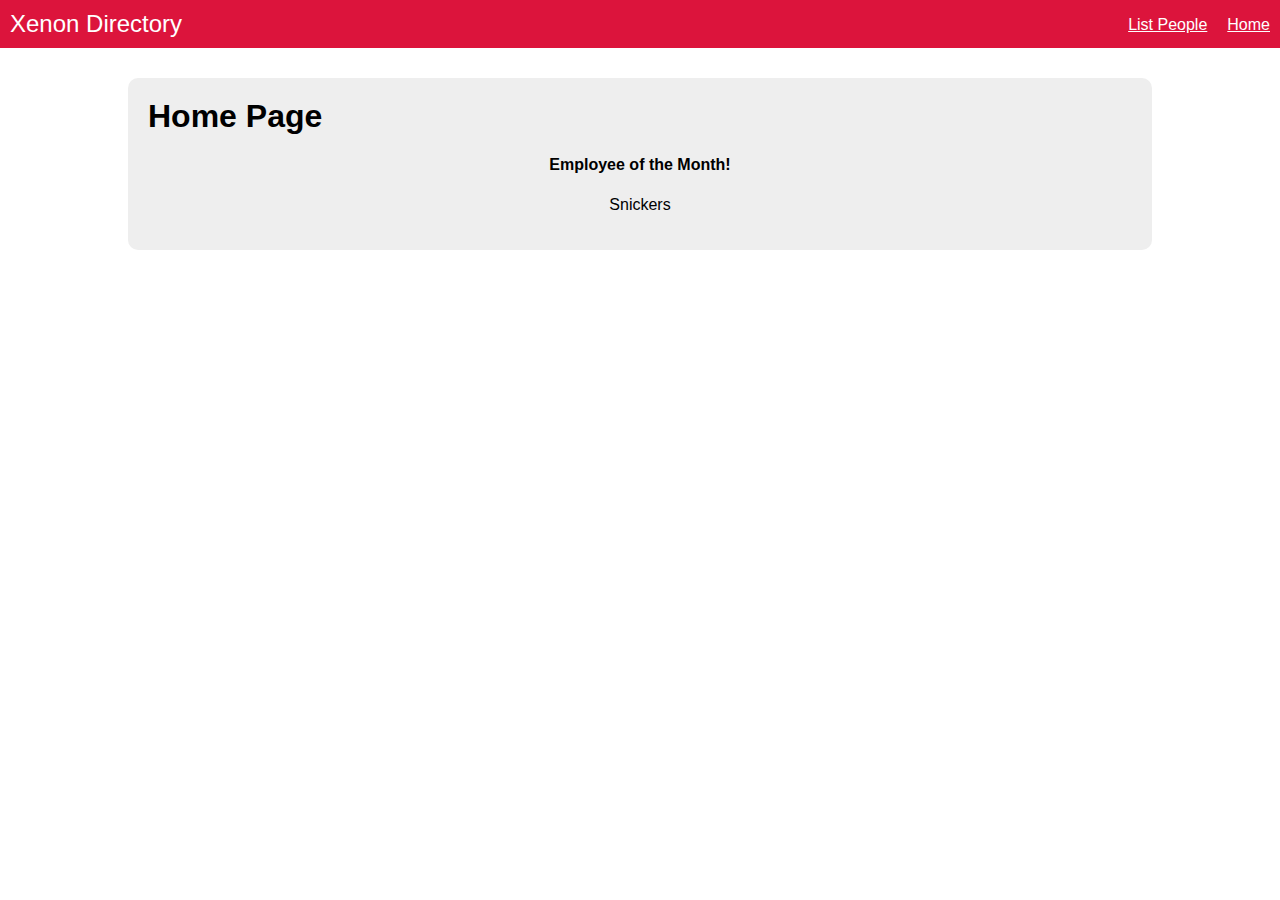
<file: index.html>
<!DOCTYPE html>
<html lang="en" ng-app="myTomoApp">
<head>
  <meta charset="UTF-8">
  <meta http-equiv="X-UA-Compatible" content="IE=edge">
  <meta name="viewport" content="width=device-width, initial-scale=1.0">
  <script src="app/lib/angular.min.js"></script>
  <script src="app/lib/angular-route.min.js"></script>
  <script src="app/app.js"></script>
  <link rel="stylesheet" href="styles/styles.css">
  <title>AngularJs!</title>
</head>
<body>
  <header ng-include="'header.html'"></header>
  <main ng-view></main>
</body>
</html>
</file>
<file: styles/styles.css>
body{
  font-family: Helvetica;
  margin: 0;
}

h1,h2,h3{
  margin: 0;
}

#menu-bar{
  background: crimson;
  color: #fff;
  padding: 10px;
}

#menu-bar h1{
  font-size: 24px;
  font-weight: normal;
  display: inline-block;
}

#menu-bar ul{
  float: right;
  list-style-type: none;
  padding: 0;
  margin: 6px 0;
}

#menu-bar li{
  float: right;
  margin-left: 20px;
}

#menu-bar a{
  color: #fff
}

main{
  background: #eee;
  width: 80%;
  margin: 30px auto;
  border-radius: 10px;
}

.content{
  padding: 20px;
}

.content button,
.content input[type="submit"]{
  background: #fff;
  padding: 10px;
  border-radius: 10px;
  cursor: pointer;
  color: #777;
  border: 0;
  box-shadow: 2px 2px 2px rgba(20,20,20,0.1);
  font-size: 16px;
}

.content button:nth-child(2){
  float: right;
}

.content ul{
  padding: 0;
  list-style-type: none;
  margin: 30px 0;
}

.content li{
  padding: 15px 0;
  border-top: 1px solid #e2e2e2;
  color: #444;
}

.content li span{
  float: right;
}

.content li h3{
  display: inline-block;
  font-weight: normal;
  font-size: 22px;
}

.content input{
  width: 90%;
  padding: 10px 5%;
  border-radius: 10px;
  border: 2px solid #ddd;
  margin: 10px 0;
}

.content input[type="submit"]:last-child{
  width: 150px;
  display: block;
  margin: 15px auto;
}

.remove{
  float: right;
  padding: 5px;
  background: #fff;
  width: 18px;
  text-align: center;
  border-radius: 20px;
  color: crimson;
  cursor: pointer;
  margin-left: 10px;
}
</file>
